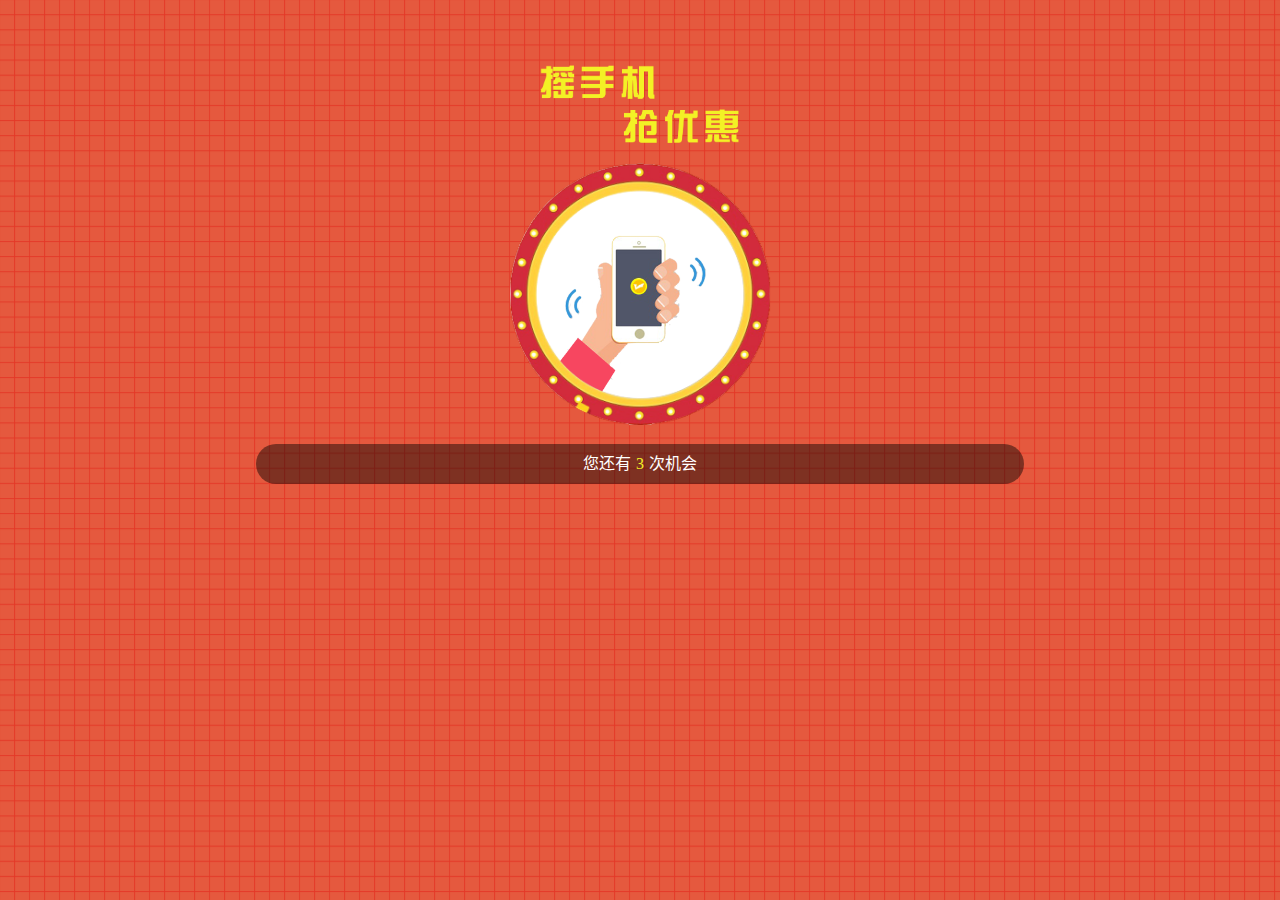
<file: shake/index.html>
<!doctype html>
<html lang="zh-CN">
<head>
	<meta charset="utf-8" />
	<meta name="viewport" content="width=device-width,initial-scale=1.0" />
	<title>摇一摇</title>
	<link rel="stylesheet" type="text/css" href="css/style.css">
	<link rel="stylesheet" type="text/css" href="css/animate.min.css">
	<script type="text/javascript" src="js/zepto.min.js"></script>
	<script type="text/javascript" src="js/red.js"></script>
</head>
<body>
<!-- 红包音乐 -->
<audio id="shakemusic" src="music/red-01.mp3" style="display: none;"></audio>
<audio id="openmusic" src="music/red-02.mp3" style="display: none;"></audio>
<!-- End 红包音乐 -->
<!-- 红包 -->
<div class="red_bg">
	<div class="red-ts"></div>
	<div class="red-ss-bg">
		<span class="red-ss animated"></span>
	</div>
	<div class="red-jh">
		您还有<span>3</span>次机会
	</div>
	<div class="red-tc">
		<!-- 已中奖 -->
		<div class="red-yzj">
			<div class="red-tc-k">
				<p>￥<span>50.00</span>元</p>
				恭喜你获得</br>打包幸福代金券
			</div>
			<div class="red-tc-btn">
				<button>查看优惠券</button>
			</div>
		</div>
		<!-- End 已中奖 -->
		<!-- 未中奖 -->
		<!-- <div class="red-yzj">
			<div class="red-tc-k">
				<img src="img/red-bw.png">
				哎呀！</br>您的优惠券被风刮走了啊
			</div>
			<div class="red-tc-btn">
				<button>再摇一次</button>
			</div>
		</div> -->
		<!-- End 未中奖 -->
		<!-- 机会用光了 -->
		<!-- <div class="red-yzj">
			<div class="red-tc-k">
				<img src="img/red-jh.png">
				机会用光了哦！</br>明天再来吧！
			</div>
			<div class="red-tc-btn">
				<button>返回主页</button>
			</div>
		</div> -->
		<!-- End 机会用光了 -->
	</div>
</div>
<!-- End 红包 -->
</body>
</html>
</file>
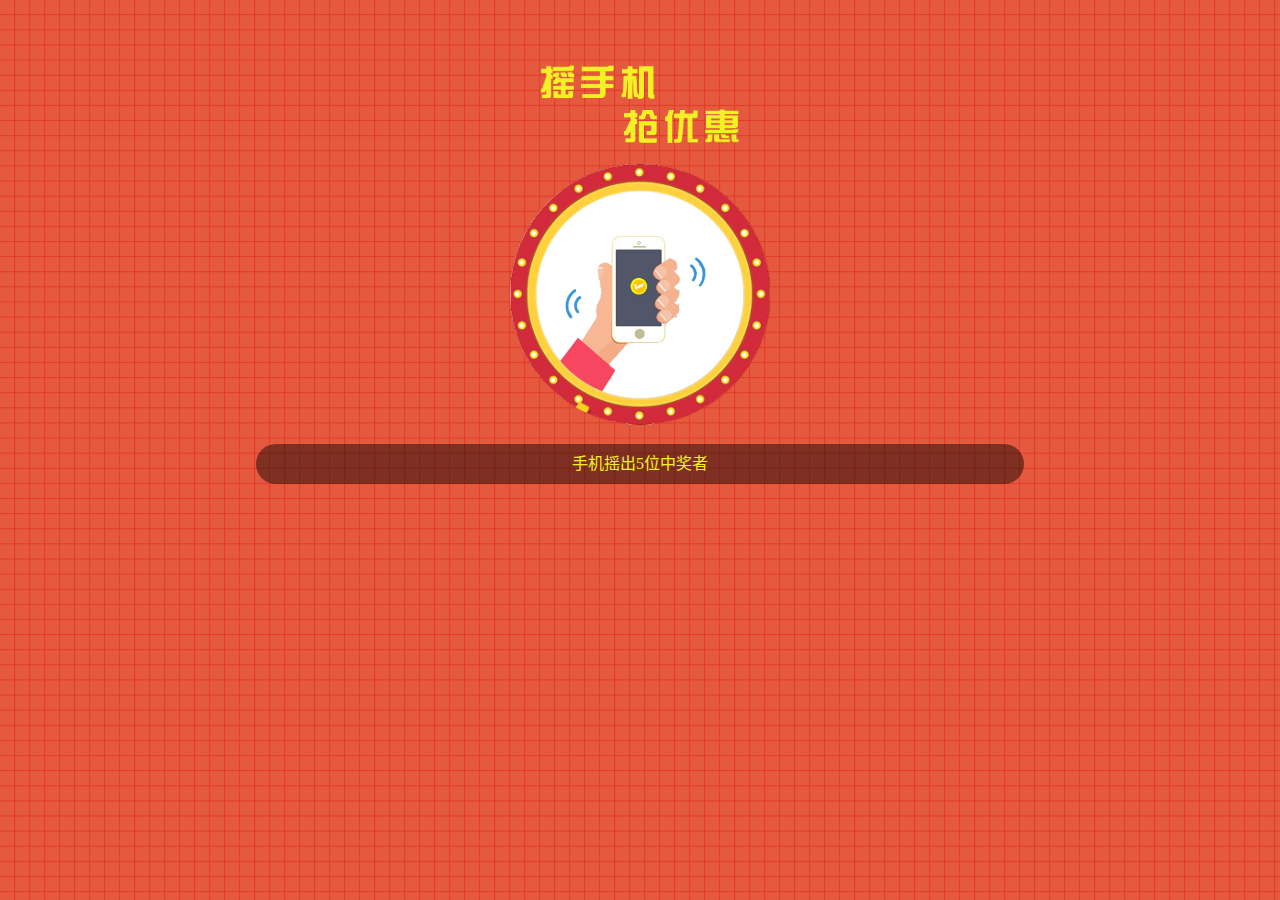
<file: shakeone/index.html>
<!doctype html>
<html lang="zh-CN">
<head>
<meta charset="utf-8">
<meta content="width=device-width,initial-scale=1.0,maximum-scale=1.0,user-scalable=no" name="viewport">
<meta content="yes" name="apple-mobile-web-app-capable">
<meta content="black" name="apple-mobile-web-app-status-bar-style">
<meta content="telephone=no" name="format-detection">
<meta content="email=no" name="format-detection">
<title>激想百分百</title>
<link rel="stylesheet" type="text/css" href="css/style.css">
<link rel="stylesheet" type="text/css" href="css/animate.min.css">
<script type="text/javascript" src="js/zepto.min.js"></script>
<script type="text/javascript" src="js/red.js"></script>
</head>
<body>
<audio id="shakemusic" src="music/red-01.mp3" style="display: none;"></audio>
<audio id="openmusic" src="music/red-02.mp3" style="display: none;"></audio>
<div class="red_bg">
	<div class="red-ts"></div>
	<div class="red-ss-bg">
		<span class="red-ss animated"></span>
	</div>
	<div id="list" class="red-jh">
		 <span id="count">手机摇出5位中奖者</span> 
	</div>
	<div class="red-tc">
		<!-- 已中奖 -->
		<div id="userout"  class="red-yzj">
			<div class="red-tc-k">
				<p id="user">用户</p>
				恭喜你获得奖品
			</div>
			<div class="red-tc-btn">
				<button id="go">继续抽奖</button>
			</div>
		</div>
		<!-- 机会用光了 -->
		 <div id="nochance"  class="red-yzj">
			<div class="red-tc-k">
				<img src="img/red-jh.png">
				结束抽奖了哦！ 
			</div>
			<div class="red-tc-btn">
				<button id="home">返回主页</button>
			</div>
		</div> 
		<!-- End 机会用光了 -->
	</div>
</div>
<!-- End 红包 -->
</body>
</html>
</file>
<file: shake/css/style.css>
/***************************************************/

/*					web·唐明明 			           */

/***************************************************/





*{margin: 0; padding: 0;}
body{color: #fff; font-size: 14px; font-size: "微软雅黑";}

/*红包*/
.red_bg{background-image:url(../img/red-bg.png); position: absolute; height: 100%; width: 100%; background-size: 30px;}
.red_bg>div.red-ts{background: url(../img/red-ts.png); background-repeat: no-repeat; width: 100%; height: 80px; background-size: 200px; background-position: center; margin-top: 5%;}
.red_bg>div.red-ss-bg{height: 260px; width: 260px; margin: 20px auto; background: #fff; position: relative; border-radius: 100%;}
.red_bg>div.red-ss-bg::after{content: ' '; width: 101%; height: 101%; position: absolute; top: -0.5%; left: -0.5%; background:url(../img/red-ss-bg.png); background-size: cover;}
.red_bg>div.red-ss-bg>span{background: url(../img/red-ss.png); width: 100%; height: 100%; position: absolute; background-size: 60%; background-position: 40% 80%; background-repeat: no-repeat; display: inline-block;}

.red_bg>div.red-jh{width: 60%; font-size: 16px; border-radius: 30px; height: 40px; line-height: 40px; background: rgba(0,0,0,0.45); text-align: center; margin: 0px auto;}
.red_bg>div.red-jh>span{color: #f3f125; padding: 0px 5px;}

/*提示信息*/

.red-tc{background: rgba(0,0,0,0.85); position: absolute; width: calc( 100% - 80px ); padding: 0px 40px; height: 100%; top: 0; display: none;}
.red-yzj>.red-tc-k,.red-tc-btn{width: calc( 100% - 40px ); padding: 20px; background-repeat: no-repeat;}
.red-yzj>.red-tc-k{background: url(../img/red-zj-bg.png); background-size: 100%;  margin-top: 40%; text-align: center; font-size: 16px;}
.red-yzj>.red-tc-k>img{width: 50%; display: block; margin: 0 auto; padding-bottom: 10px;}
.red-yzj>.red-tc-k>p{font-size: 20px; padding-bottom: 10px;}
.red-yzj>.red-tc-k>p>span{font-size: 34px; padding: 0px 5px;}
.red-yzj>.red-tc-btn{ background: url(../img/red-btn-bg.png); background-size: 100%;}
.red-yzj>.red-tc-btn>button{width: 100%; background: #ff0006; border-radius: 5px; border: none; line-height: 40px; font-size: 18px; color: #fff;}
</file>
<file: shakeone/css/style.css>
/***************************************************/

/*					web·唐明明 			           */

/***************************************************/





*{margin: 0; padding: 0;}
body{color: #fff; font-size: 14px; font-size: "微软雅黑";}

/*红包*/
.red_bg{background-image:url(../img/red-bg.png); position: absolute; height: 100%; width: 100%; background-size: 30px;}
.red_bg>div.red-ts{background: url(../img/red-ts.png); background-repeat: no-repeat; width: 100%; height: 80px; background-size: 200px; background-position: center; margin-top: 5%;}
.red_bg>div.red-ss-bg{height: 260px; width: 260px; margin: 20px auto; background: #fff; position: relative; border-radius: 100%;}
.red_bg>div.red-ss-bg::after{content: ' '; width: 101%; height: 101%; position: absolute; top: -0.5%; left: -0.5%; background:url(../img/red-ss-bg.png); background-size: cover;}
.red_bg>div.red-ss-bg>span{background: url(../img/red-ss.png); width: 100%; height: 100%; position: absolute; background-size: 60%; background-position: 40% 80%; background-repeat: no-repeat; display: inline-block;}

.red_bg>div.red-jh{width: 60%; font-size: 16px; border-radius: 30px; height: 40px; line-height: 40px; background: rgba(0,0,0,0.45); text-align: center; margin: 0px auto;}
.red_bg>div.red-jh>span{color: #f3f125; padding: 0px 5px;}

/*提示信息*/

.red-tc{background: rgba(0,0,0,0.85); position: absolute; width: calc( 100% - 80px ); padding: 0px 40px; height: 100%; top: 0; display: none;}
.red-yzj>.red-tc-k,.red-tc-btn{width: calc( 100% - 40px ); padding: 20px; background-repeat: no-repeat;}
.red-yzj>.red-tc-k{background: url(../img/red-zj-bg.png); background-size: 100%;  margin-top: 40%; text-align: center; font-size: 16px;}
.red-yzj>.red-tc-k>img{width: 50%; display: block; margin: 0 auto; padding-bottom: 10px;}
.red-yzj>.red-tc-k>p{font-size: 20px; padding-bottom: 10px;}
.red-yzj>.red-tc-k>p>span{font-size: 34px; padding: 0px 5px;}
.red-yzj>.red-tc-btn{ background: url(../img/red-btn-bg.png); background-size: 100%;}
.red-yzj>.red-tc-btn>button{width: 100%; background: #ff0006; border-radius: 5px; border: none; line-height: 40px; font-size: 18px; color: #fff;}
</file>
